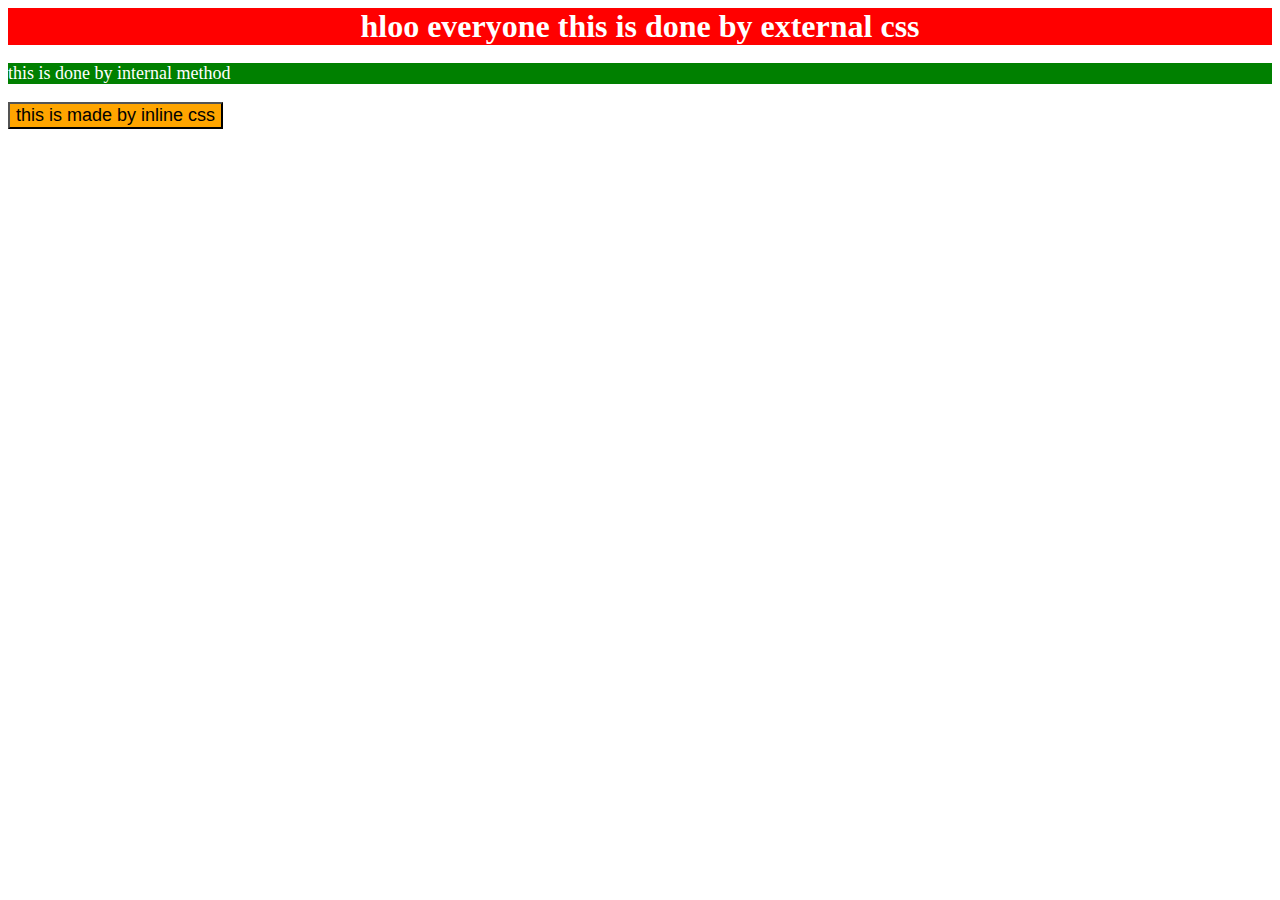
<file: index.html>
<!DOCTYPE html>
<html lang="en">
  <head>
    <meta charset="UTF-8">
    <title>RECIPIES</title>
    <style>
      p {background-color: green;color: white;font-size: 18px;}

      </style>
    <link rel="stylesheet" href="style.css">
  </head>
  <body>
    <div>hloo everyone this is done by external css</div>
    <p>this is done by internal method</p>
    <button style="color: black; background-color: orange;font-size: 18px;">this is made by inline css</button>



</body>
</html>
</file>
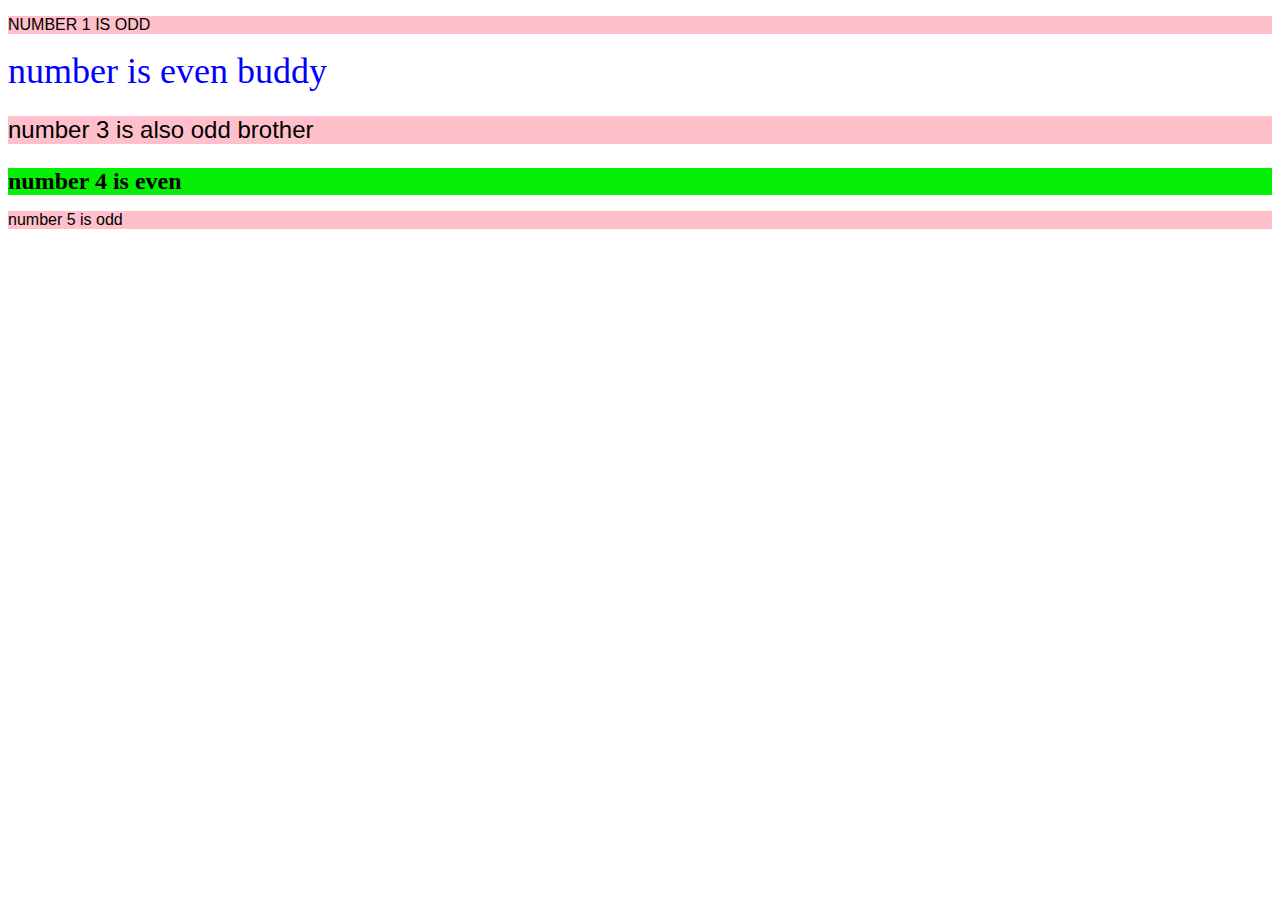
<file: assingment-2/index.html>
<!DOCTYPE html>
<html lang="en">
  <head>
    <meta charset="UTF-8">
    <title>ASSINGMENT-2</title>
    <link rel="stylesheet" href="style.css">
  </head>
  <body>
    <P>NUMBER 1 IS ODD</P>
    <div class="second">number is even buddy</div>
    <p class="third">number 3 is also odd brother</p>
    <div id="fourth">number 4 is even</div>
    <p>number 5 is odd</p>
   
  </body>
</html>
</file>
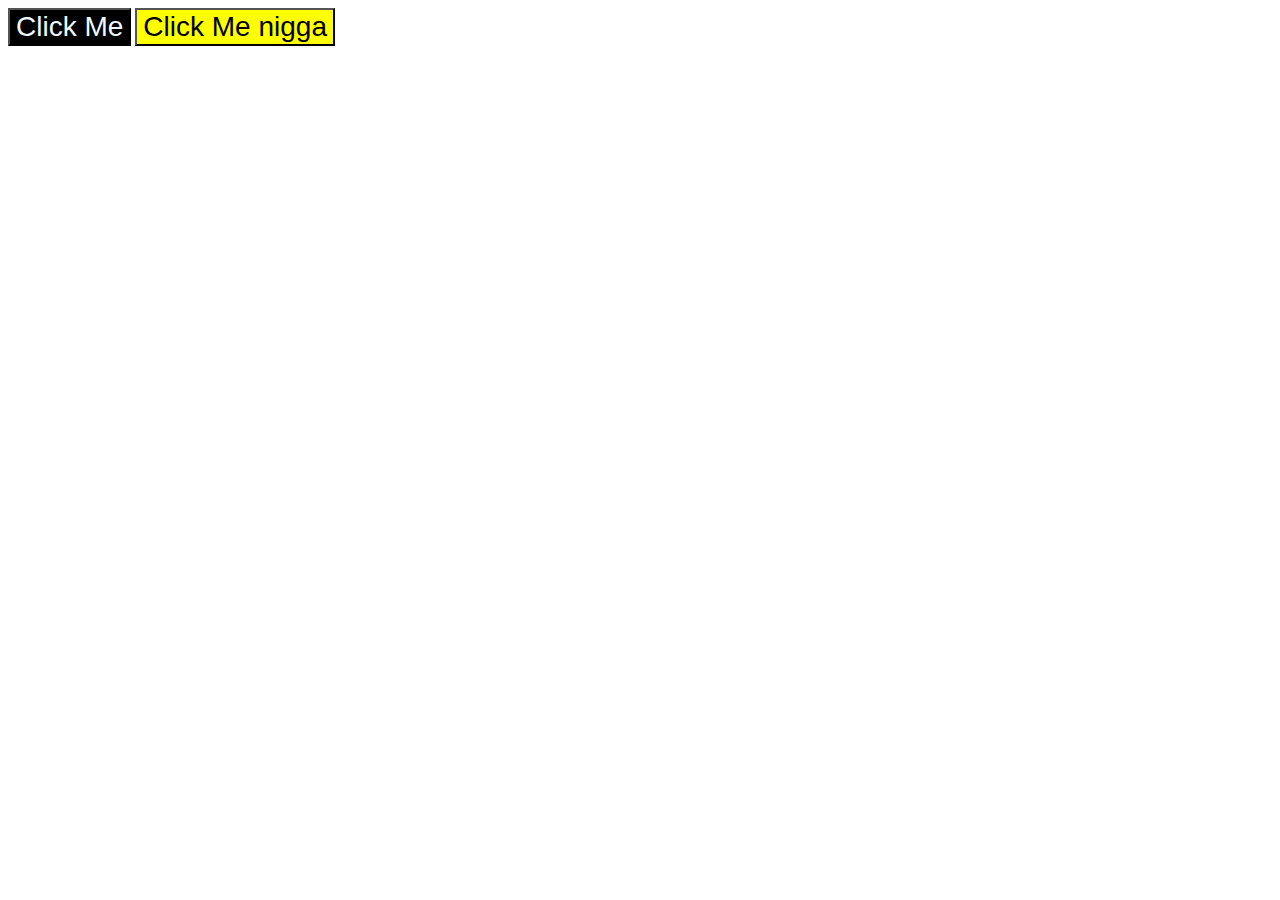
<file: assingment-3/index.html>
<!DOCTYPE html>
<html lang="en">
  <head>
    <meta charset="UTF-8">
    <title>ASSINGMENT-3</title>
    <meta http-equiv="X-UA-Compatible" content="IE=edge">
    <meta name="viewport" content="width=device-width, initial-scale=1.0">
    <!-- Linking external CSS file -->
    <link rel="stylesheet" href="style.css">
  </head>
  <body>
    <button class="btn-a">Click Me</button> <button class="btn-b">Click Me nigga</button>
    
  </body>
</html>
</file>
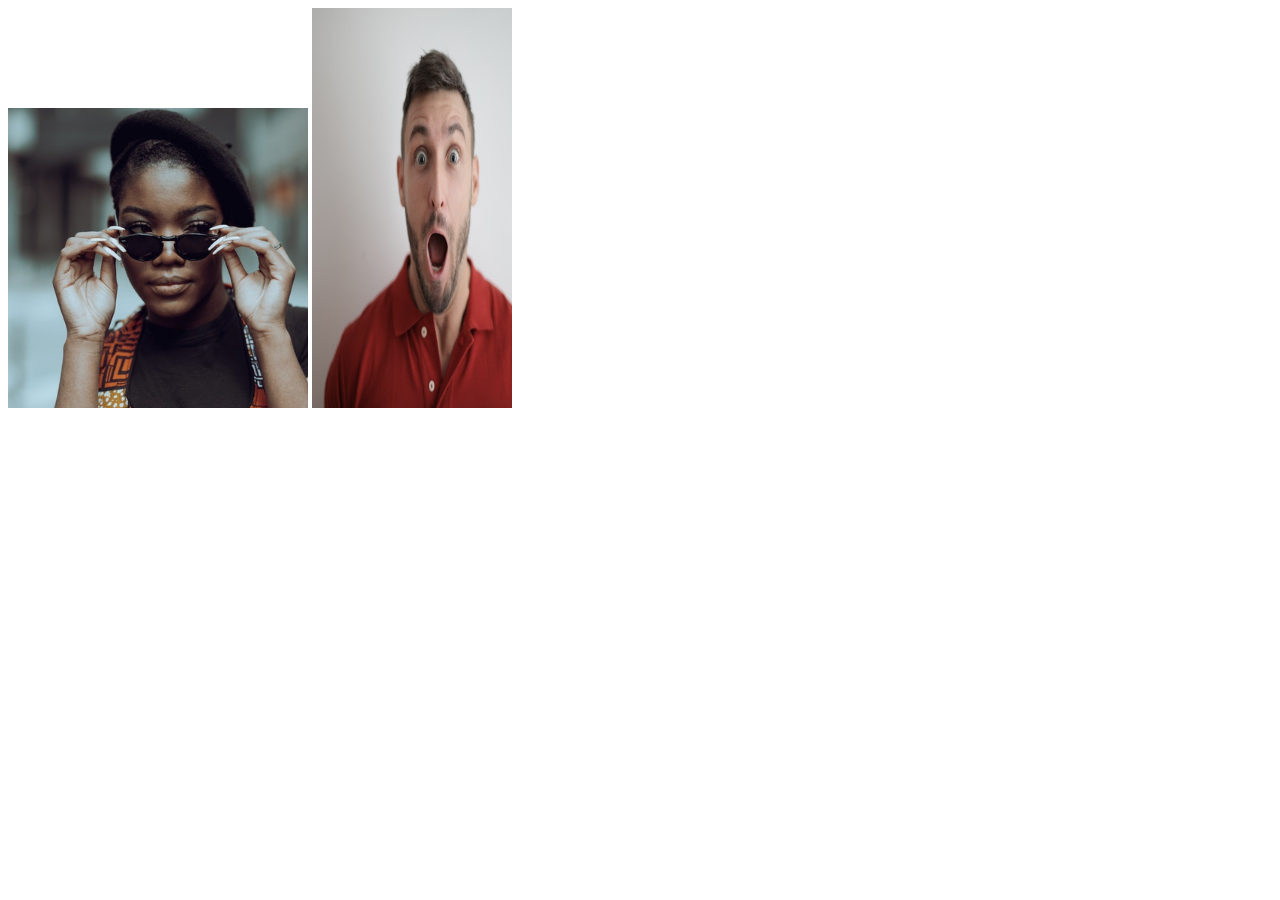
<file: assingment-4/index.html>
<!DOCTYPE html>
<html lang="en">
  <head>
    <meta charset="UTF-8">
    <meta http-equiv="X-UA-Compatible" content="IE=edge">
    <meta name="viewport" content="width=device-width, initial-scale=1.0">
    <title>Chaining Selectors</title>
    <link rel="stylesheet" href="style.css">
  </head>
  <body>
    <div>
      <img class="avatar proportioned" src="black.jpg" alt="Woman with glasses">
      <img class="avatar distorted" src="wow.jpg" alt="Man with surprised expression">
    </div>
  </body>
</html>
</file>
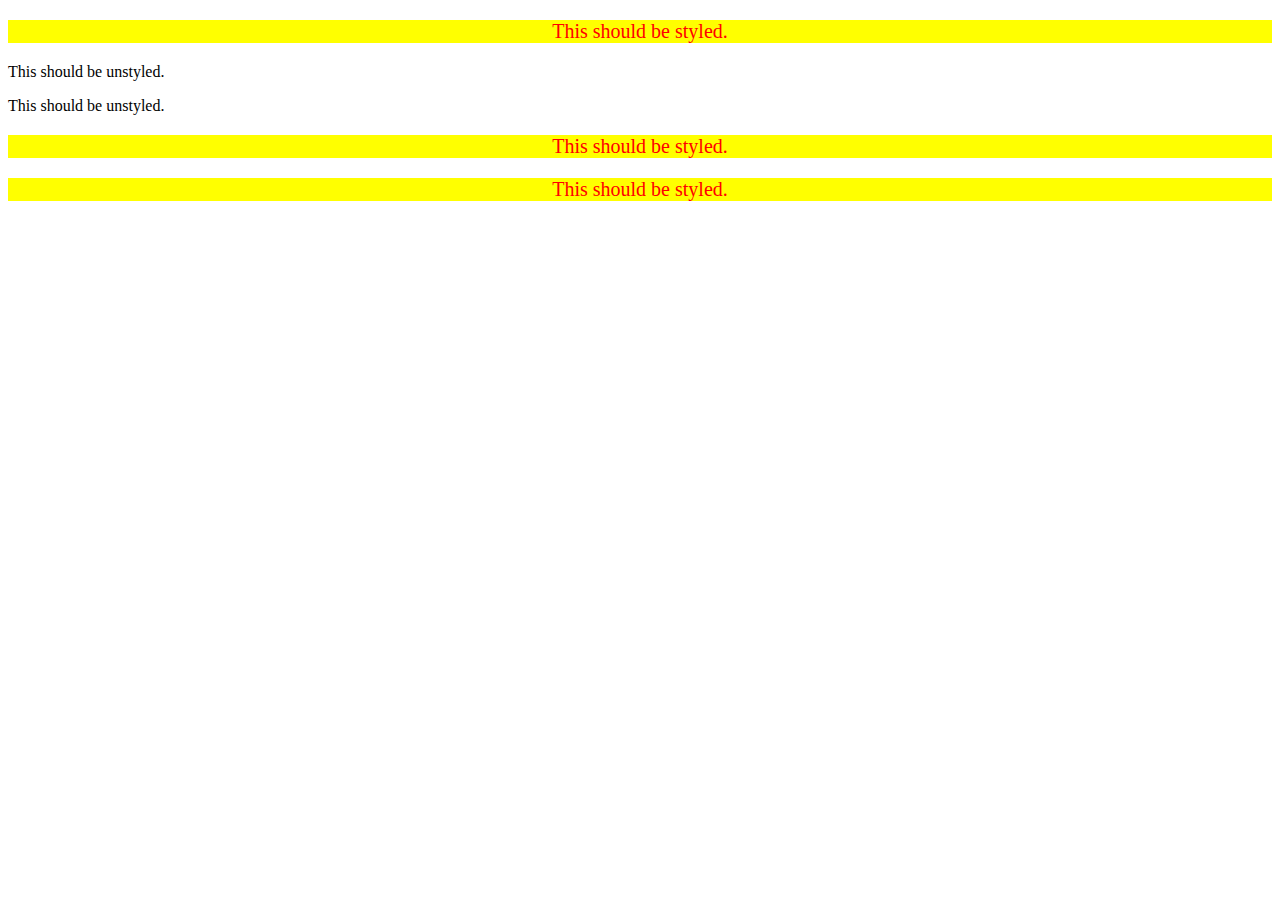
<file: assingment-5/index.html>
<!DOCTYPE html>
<html lang="en">
  <head>
    <meta charset="UTF-8">
    <meta http-equiv="X-UA-Compatible" content="IE=edge">
    <meta name="viewport" content="width=device-width, initial-scale=1.0">
    <title>Descendant Combinator</title>
    <link rel="stylesheet" href="style.css">
  </head>
  <body>
    <div class="container">
      <p class="text">This should be styled.</p>
    </div>
    <p class="text">This should be unstyled.</p>
    <p class="text">This should be unstyled.</p>
    <div class="container">
      <p class="text">This should be styled.</p>
      <p class="text">This should be styled.</p>
    </div>
  </body>
</html>
</file>
<file: style.css>
div {background-color: red; color: white; font-size: 32px;text-align: center; font-weight: bold;}
}
</file>
<file: assingment-2/style.css>
p {background-color: pink ; font-family: Verdana, Geneva, Tahoma, sans-serif;}

.second {color: blue; font-size: 36px;}

.third {font-size: 24px;}

#fourth {font-size: 24px; background-color: rgb(5, 240, 5); font-weight: bold;}
</file>
<file: assingment-3/style.css>
.btn-a , .btn-b {font-size: 28px; font-family: Arial, Helvetica, sans-serif;}

.btn-a {color: aliceblue; background-color: black;}

.btn-b { background-color: yellow;}
</file>
<file: assingment-4/style.css>
.avatar.proportioned {
  height: auto;
  width: 300px;
}

.avatar.distorted {
  height: 400px;
  width: 200px;
}
</file>
<file: assingment-5/style.css>
div p {background-color: yellow;
color: red;
font-size: 20px;
text-align: center;}
</file>
